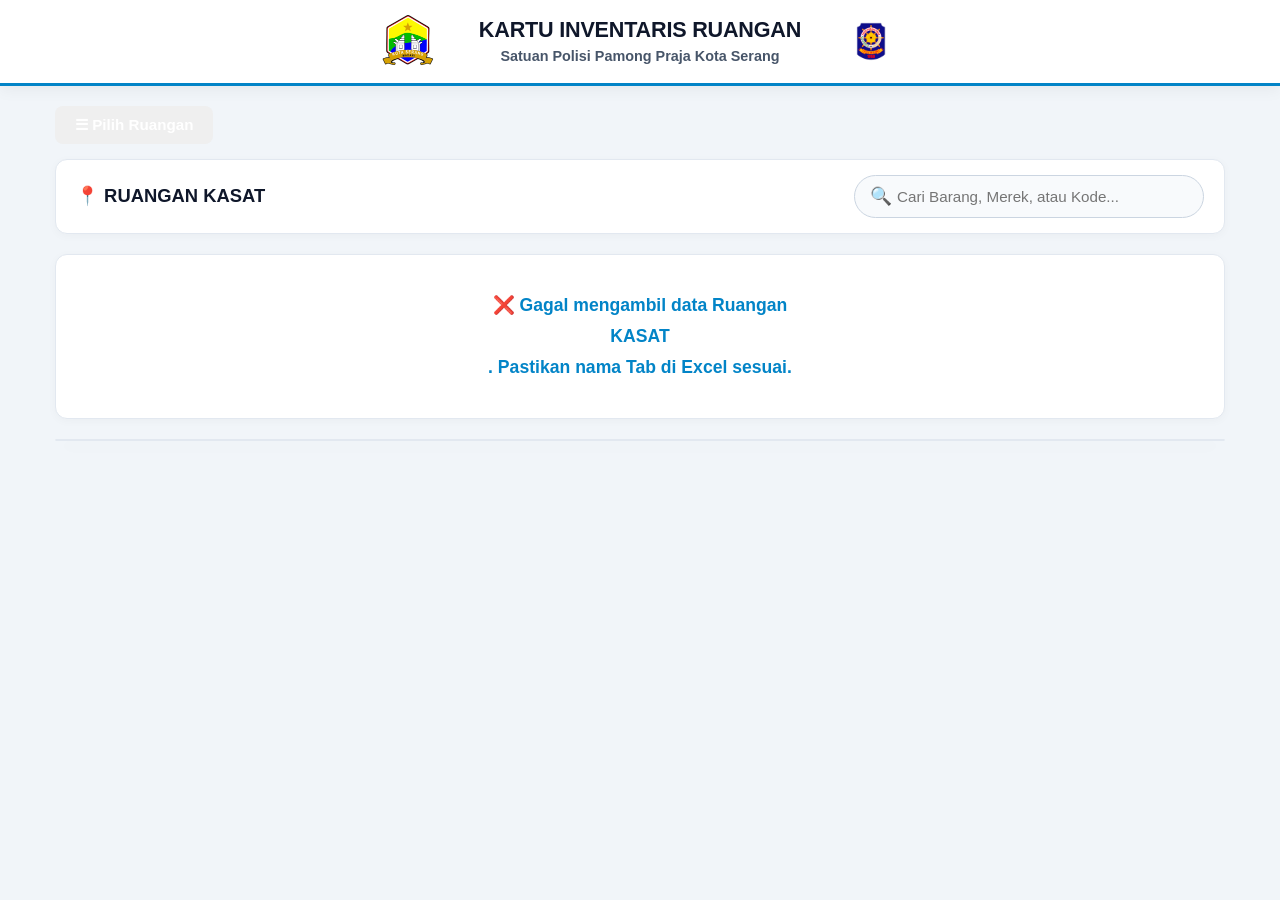
<file: index.html>
<!DOCTYPE html>
<html lang="id">
<head>
  <meta charset="UTF-8">
  <meta name="viewport" content="width=device-width, initial-scale=1.0, maximum-scale=1.0, user-scalable=no">
  <title>KIR - Satpol PP Kota Serang</title>
  
  <style>
    /* RESET & BASE STYLES */
    * { margin: 0; padding: 0; box-sizing: border-box; font-family: 'Inter', 'Segoe UI', Tahoma, Geneva, Verdana, sans-serif; }
    body { background-color: #f1f5f9; color: #1e293b; padding-bottom: 40px; -webkit-font-smoothing: antialiased; }

    /* HEADER BERSAMA LOGO (KINI LEBIH MERAPAT DI LAPTOP) */
    .site-header {
      background: rgba(255, 255, 255, 0.95);
      backdrop-filter: blur(8px);
      -webkit-backdrop-filter: blur(8px);
      border-bottom: 3px solid #0284c7;
      padding: 15px 20px;
      display: flex;
      justify-content: center; /* Kunci agar mengumpul di tengah layar */
      align-items: center;
      gap: 40px; /* Jarak aman antara logo dan teks di laptop */
      box-shadow: 0 4px 15px rgba(0, 0, 0, 0.05);
      margin-bottom: 20px;
      position: sticky;
      top: 0;
      z-index: 1000;
    }
    .logo-box { flex-shrink: 0; display: flex; align-items: center; justify-content: center; }
    .logo-box img { max-height: 55px; max-width: 60px; object-fit: contain; }
    
    .header-title { text-align: center; }
    .header-title h1 { font-size: 1.35rem; font-weight: 900; color: #0f172a; margin-bottom: 4px; line-height: 1.2; letter-spacing: -0.2px; }
    .header-title p { font-size: 0.9rem; color: #475569; font-weight: 700; line-height: 1.3; }

    /* KONTROL UTAMA */
    .kontrol-container { max-width: 1200px; margin: 0 auto; padding: 0 15px; }
    
    /* HAMBURGER MENU STYLES */
    .menu-container {
      position: relative;
      margin-bottom: 15px;
      display: flex;
      justify-content: flex-start; 
    }

    /* ANIMASI NYALA REDUP */
    @keyframes nyalaRedup {
      0% { box-shadow: 0 0 5px rgba(2, 132, 199, 0.4); background-color: #0284c7; }
      50% { box-shadow: 0 0 20px rgba(2, 132, 199, 0.85); background-color: #0369a1; }
      100% { box-shadow: 0 0 5px rgba(2, 132, 199, 0.4); background-color: #0284c7; }
    }

    .hamburger-btn {
      color: white; border: none; padding: 10px 20px;
      border-radius: 8px; font-size: 0.95rem; font-weight: 700; cursor: pointer;
      display: flex; align-items: center; justify-content: center; gap: 8px; transition: all 0.3s;
      animation: nyalaRedup 2.5s infinite;
    }
    .hamburger-btn:hover { transform: translateY(-2px); animation: none; background: #0369a1; box-shadow: 0 6px 15px rgba(2, 132, 199, 0.3); }
    .hamburger-btn:active { transform: translateY(0); }

    /* MENU DROPDOWN DENGAN ANIMASI */
    .dropdown-nav {
      opacity: 0; visibility: hidden; transform: translateY(-15px);
      transition: all 0.3s cubic-bezier(0.4, 0, 0.2, 1);
      position: absolute; top: calc(100% + 8px); left: 0; width: 100%;
      background: #ffffff; box-shadow: 0 10px 30px rgba(0,0,0,0.15);
      border-radius: 12px; border: 1px solid #e2e8f0; z-index: 999; padding: 12px;
      display: grid; grid-template-columns: repeat(auto-fill, minmax(130px, 1fr)); gap: 10px;
    }
    .dropdown-nav.show { opacity: 1; visibility: visible; transform: translateY(0); }

    .btn-nav {
      background: #f8fafc; color: #475569; border: 1px solid #cbd5e1; padding: 10px;
      border-radius: 8px; font-weight: 700; cursor: pointer; transition: all 0.2s;
      font-size: 0.85rem; text-align: center; width: 100%;
    }
    .btn-nav:hover { background: #f1f5f9; border-color: #94a3b8; color: #0f172a; }
    .btn-nav.active { background: #0284c7; color: white; border-color: #0284c7; box-shadow: 0 4px 10px rgba(2, 132, 199, 0.2); }

    /* TOOLBAR PENCARIAN & JUDUL RUANGAN */
    .toolbar-aksi {
      display: flex; flex-wrap: wrap; justify-content: space-between; align-items: center;
      background: #fff; padding: 15px 20px; border-radius: 12px;
      box-shadow: 0 2px 10px rgba(0,0,0,0.03); border: 1px solid #e2e8f0; margin-bottom: 20px; gap: 15px;
    }
    .toolbar-aksi h2 { font-size: 1.15rem; color: #0f172a; font-weight: 900; display: flex; align-items: center; gap: 8px; margin: 0; text-transform: uppercase; }
    
    .search-box { position: relative; display: flex; align-items: center; width: 100%; max-width: 350px; }
    .search-box input {
      width: 100%; padding: 12px 15px 12px 42px; border: 1px solid #cbd5e1;
      border-radius: 25px; outline: none; font-size: 0.95rem; transition: all 0.3s;
      background: #f8fafc; color: #1e293b;
    }
    .search-box input:focus { border-color: #0284c7; background: #fff; box-shadow: 0 0 0 4px rgba(2,132,199,0.1); }
    .search-icon { position: absolute; left: 16px; top: 50%; transform: translateY(-50%); font-size: 1.1rem; color: #94a3b8; pointer-events: none; }

    /* TABEL RESPONSIF & PREMIUM */
    .table-responsive {
      width: 100%; max-height: 68vh; overflow-y: auto; overflow-x: auto;
      background: #fff; border-radius: 12px; box-shadow: 0 6px 20px rgba(0,0,0,0.06);
      border: 1px solid #e2e8f0; -webkit-overflow-scrolling: touch;
    }
    
    .tabel-barang { width: 100%; border-collapse: separate; border-spacing: 0; min-width: 1000px; font-size: 11.5px; }
    
    .tabel-barang thead { position: sticky; top: 0; z-index: 100; box-shadow: 0 3px 6px rgba(0,0,0,0.1); }
    .tabel-barang th { 
      background-color: #0f172a; color: #f8fafc; font-weight: 700; text-align: center; 
      border-bottom: 1px solid #1e293b; border-right: 1px solid #1e293b; 
      padding: 12px 8px; letter-spacing: 0.3px; text-transform: uppercase; font-size: 10.5px;
    }
    .tabel-barang th:first-child { border-left: 1px solid #1e293b; }
    .tabel-barang thead tr:nth-child(2) th { background-color: #1e293b; border-top: none; }
    
    .tabel-barang td { border-bottom: 1px solid #e2e8f0; border-right: 1px solid #e2e8f0; padding: 12px 10px; vertical-align: middle; color: #334155; }
    .tabel-barang td:first-child { border-left: 1px solid #e2e8f0; }
    
    .tabel-barang tr:nth-child(even) td { background-color: #f8fafc; }
    .tabel-barang tr:hover td { background-color: #e0f2fe; color: #0f172a; }
    
    .text-center { text-align: center; }
    .text-right { text-align: right; font-family: 'Courier New', monospace; font-weight: 700; color: #0284c7; }

    #status-loading { 
      text-align: center; padding: 40px 20px; font-weight: 700; color: #0284c7; font-size: 1.1rem; 
      background: #fff; border-radius: 12px; margin-bottom: 20px; box-shadow: 0 2px 10px rgba(0,0,0,0.03); 
      border: 1px solid #e2e8f0; display: flex; flex-direction: column; align-items: center; justify-content: center; gap: 10px;
    }
    .spinner { border: 4px solid #e2e8f0; border-top: 4px solid #0284c7; border-radius: 50%; width: 30px; height: 30px; animation: spin 1s linear infinite; }
    @keyframes spin { 0% { transform: rotate(0deg); } 100% { transform: rotate(360deg); } }

    /* RESPONSIVE KHUSUS HP */
    @media (max-width: 600px) {
      .site-header { 
        padding: 12px 8px; 
        gap: 6px; 
        justify-content: space-between; /* Kembali merenggang di HP agar rapi */
      }
      .logo-box img { max-height: 38px; max-width: 45px; }
      .header-title { flex: 1; }
      .header-title h1 { font-size: 0.85rem; line-height: 1.2; margin-bottom: 2px; letter-spacing: 0; }
      .header-title p { font-size: 0.65rem; line-height: 1.2; }
      
      .hamburger-btn { width: 100%; padding: 12px; font-size: 0.95rem; }
      .dropdown-nav { grid-template-columns: repeat(2, 1fr); padding: 10px; gap: 8px; } 

      .toolbar-aksi { flex-direction: column; align-items: stretch; padding: 15px; gap: 12px; }
      .search-box { max-width: 100%; }
      .toolbar-aksi h2 { font-size: 1.1rem; justify-content: center; text-align: center; }

      .table-responsive { max-height: 60vh; }
      .tabel-barang td { padding: 10px 6px; }
    }
  </style>
</head>
<body>

  <header class="site-header">
    <div class="logo-box">
      <img src="kotaserang.png" alt="Logo Serang">
    </div>
    <div class="header-title">
      <h1>KARTU INVENTARIS RUANGAN</h1>
      <p>Satuan Polisi Pamong Praja Kota Serang</p>
    </div>
    <div class="logo-box">
      <img src="polpp.png" alt="Logo Satpol PP">
    </div>
  </header>

  <div class="kontrol-container">
    
    <div class="menu-container">
      <button class="hamburger-btn" onclick="toggleMenu()">
        ☰ Pilih Ruangan
      </button>

      <div class="dropdown-nav" id="dropdown-menu">
        <button class="btn-nav active" onclick="gantiRuangan('KASAT', this)">KASAT</button>
        <button class="btn-nav" onclick="gantiRuangan('SEKRETARIS', this)">SEKRETARIS</button>
        <button class="btn-nav" onclick="gantiRuangan('UMPEG', this)">UMPEG</button>
        <button class="btn-nav" onclick="gantiRuangan('KEUANGAN', this)">KEUANGAN</button>
        <button class="btn-nav" onclick="gantiRuangan('GUDANG', this)">GUDANG</button>
        <button class="btn-nav" onclick="gantiRuangan('TRANTIBUM', this)">TRANTIBUM</button>
        <button class="btn-nav" onclick="gantiRuangan('PEP', this)">PEP</button>
        <button class="btn-nav" onclick="gantiRuangan('LINMAS', this)">LINMAS</button>
        <button class="btn-nav" onclick="gantiRuangan('RAPAT', this)">RAPAT</button>
        <button class="btn-nav" onclick="gantiRuangan('PPNS', this)">PPNS</button>
        <button class="btn-nav" onclick="gantiRuangan('ASET', this)">ASET</button>
        <button class="btn-nav" onclick="gantiRuangan('DALOPS', this)">DALOPS</button>
        <button class="btn-nav" onclick="gantiRuangan('RESEPSIONIS', this)">RESEPSIONIS</button>
      </div>
    </div>

    <div class="toolbar-aksi">
      <h2 id="judul-ruangan">📍 RUANGAN KASAT</h2>
      <div class="search-box">
        <span class="search-icon">🔍</span>
        <input type="text" id="inputPencarian" placeholder="Cari Barang, Merek, atau Kode..." onkeyup="cariDataBarang()">
      </div>
    </div>

    <div id="status-loading">
      <div class="spinner"></div>
      <span id="loading-text">Menarik Data dari Database...</span>
    </div>

    <div class="table-responsive">
      <table class="tabel-barang" id="tabel-utama" style="display: none;">
        <thead>
          <tr>
            <th rowspan="2" width="4%">No.</th>
            <th rowspan="2" width="20%">Jenis Barang / Nama Barang</th>
            <th rowspan="2" width="10%">Merek / Model</th>
            <th rowspan="2" width="10%">No. Seri Pabrik</th>
            <th rowspan="2" width="6%">Ukuran</th>
            <th rowspan="2" width="6%">Bahan</th>
            <th rowspan="2" width="6%">Tahun Pembuatan/<br>Pembelian</th>
            <th rowspan="2" width="10%">No. Kode Barang</th>
            <th rowspan="2" width="9%">Harga Beli/<br>Perolehan</th>
            <th colspan="3">Keadaan Barang</th>
            <th rowspan="2" width="9%">Keterangan</th>
          </tr>
          <tr>
            <th width="4%">Baik<br>(B)</th>
            <th width="4%">Kurang<br>Baik<br>(KB)</th>
            <th width="4%">Rusak<br>Berat<br>(RB)</th>
          </tr>
        </thead>
        <tbody id="tabel-body-kir">
        </tbody>
      </table>
    </div>
  </div>

  <script>
    const SHEET_ID = '1A4xCPByCydWjU5E8FsckHyXrRy3UPZFjsGlx86NdVY4'; 
    let dataBarangAktif = []; 

    function toggleMenu() {
      document.getElementById("dropdown-menu").classList.toggle("show");
    }

    window.onclick = function(event) {
      if (!event.target.matches('.hamburger-btn')) {
        const dropdowns = document.getElementsByClassName("dropdown-nav");
        for (let i = 0; i < dropdowns.length; i++) {
          let openDropdown = dropdowns[i];
          if (openDropdown.classList.contains('show')) {
            openDropdown.classList.remove('show');
          }
        }
      }
    }

    function gantiRuangan(namaTab, elemenTombol) {
      const tombolSemua = document.querySelectorAll('.btn-nav');
      tombolSemua.forEach(btn => btn.classList.remove('active'));
      elemenTombol.classList.add('active');
      
      document.getElementById('judul-ruangan').innerText = `📍 RUANGAN ${namaTab}`;
      document.getElementById('inputPencarian').value = '';
      
      document.getElementById("dropdown-menu").classList.remove("show");
      tarikDataSheets(namaTab);
    }

    function tarikDataSheets(namaTab) {
      document.getElementById('tabel-utama').style.display = 'none';
      document.getElementById('status-loading').style.display = 'flex';
      document.getElementById('loading-text').innerHTML = `Mengambil data ruangan <strong>${namaTab}</strong>...`;
      
      const URL = `https://docs.google.com/spreadsheets/d/${SHEET_ID}/gviz/tq?sheet=${namaTab}&tqx=out:json`;

      fetch(URL)
        .then(res => res.text())
        .then(text => {
          const jsonString = text.substring(text.indexOf('{'), text.lastIndexOf('}') + 1);
          const data = JSON.parse(jsonString);
          const barisData = data.table.rows;
          
          dataBarangAktif = []; 

          for(let i = 0; i < barisData.length; i++) {
            const kolom = barisData[i].c;
            if (!kolom) continue;

            const no = (kolom[0] && kolom[0].v !== null) ? String(kolom[0].v) : "";
            const nama = (kolom[1] && kolom[1].v !== null) ? String(kolom[1].v) : "";
            if (no === "" && nama === "") continue; 

            dataBarangAktif.push({
              no: no,
              nama: nama,
              merek: (kolom[2] && kolom[2].v !== null) ? String(kolom[2].v) : "",
              seri: (kolom[3] && kolom[3].v !== null) ? String(kolom[3].v) : "",
              ukuran: (kolom[4] && kolom[4].v !== null) ? String(kolom[4].v) : "",
              bahan: (kolom[5] && kolom[5].v !== null) ? String(kolom[5].v) : "",
              tahun: (kolom[6] && kolom[6].v !== null) ? String(kolom[6].v) : "",
              kode: (kolom[7] && kolom[7].v !== null) ? String(kolom[7].v) : "",
              harga: kolom[8] ? (kolom[8].f ? kolom[8].f : (kolom[8].v !== null ? String(kolom[8].v) : "")) : "",
              b: (kolom[9] && kolom[9].v !== null) ? String(kolom[9].v) : "",
              kb: (kolom[10] && kolom[10].v !== null) ? String(kolom[10].v) : "",
              rb: (kolom[11] && kolom[11].v !== null) ? String(kolom[11].v) : "",
              ket: (kolom[12] && kolom[12].v !== null) ? String(kolom[12].v) : ""
            });
          }
          renderTabelHTML(dataBarangAktif);
        })
        .catch(error => {
          document.getElementById('status-loading').innerHTML = `❌ Gagal mengambil data Ruangan <strong>${namaTab}</strong>. Pastikan nama Tab di Excel sesuai.`;
          console.error("Error:", error);
        });
    }

    function renderTabelHTML(arrayData) {
      const tbody = document.getElementById("tabel-body-kir");
      let htmlTabel = "";

      if (arrayData.length === 0) {
        htmlTabel = `<tr><td colspan="13" class="text-center" style="padding:40px; font-size:1rem; font-weight:bold; color:#ef4444;">❌ Data Barang Tidak Ditemukan.</td></tr>`;
      } else {
        arrayData.forEach(item => {
          htmlTabel += `
            <tr>
              <td class="text-center"><strong>${item.no}</strong></td>
              <td><strong>${item.nama}</strong></td>
              <td>${item.merek}</td>
              <td>${item.seri}</td>
              <td>${item.ukuran}</td>
              <td>${item.bahan}</td>
              <td class="text-center">${item.tahun}</td>
              <td class="text-center">${item.kode}</td>
              <td class="text-right">${item.harga}</td>
              <td class="text-center"><strong>${item.b}</strong></td>
              <td class="text-center"><strong>${item.kb}</strong></td>
              <td class="text-center"><strong>${item.rb}</strong></td>
              <td>${item.ket}</td>
            </tr>
          `;
        });
      }
      tbody.innerHTML = htmlTabel;
      document.getElementById('status-loading').style.display = 'none';
      document.getElementById('tabel-utama').style.display = 'table';
    }

    function cariDataBarang() {
      const kataKunci = document.getElementById('inputPencarian').value.toLowerCase();
      const hasilPencarian = dataBarangAktif.filter(item => {
        return item.nama.toLowerCase().includes(kataKunci) || 
               item.kode.toLowerCase().includes(kataKunci) ||
               item.merek.toLowerCase().includes(kataKunci);
      });
      renderTabelHTML(hasilPencarian);
    }

    window.onload = function() {
      tarikDataSheets('KASAT'); 
    };
  </script>
</body>
</html>
</file>
